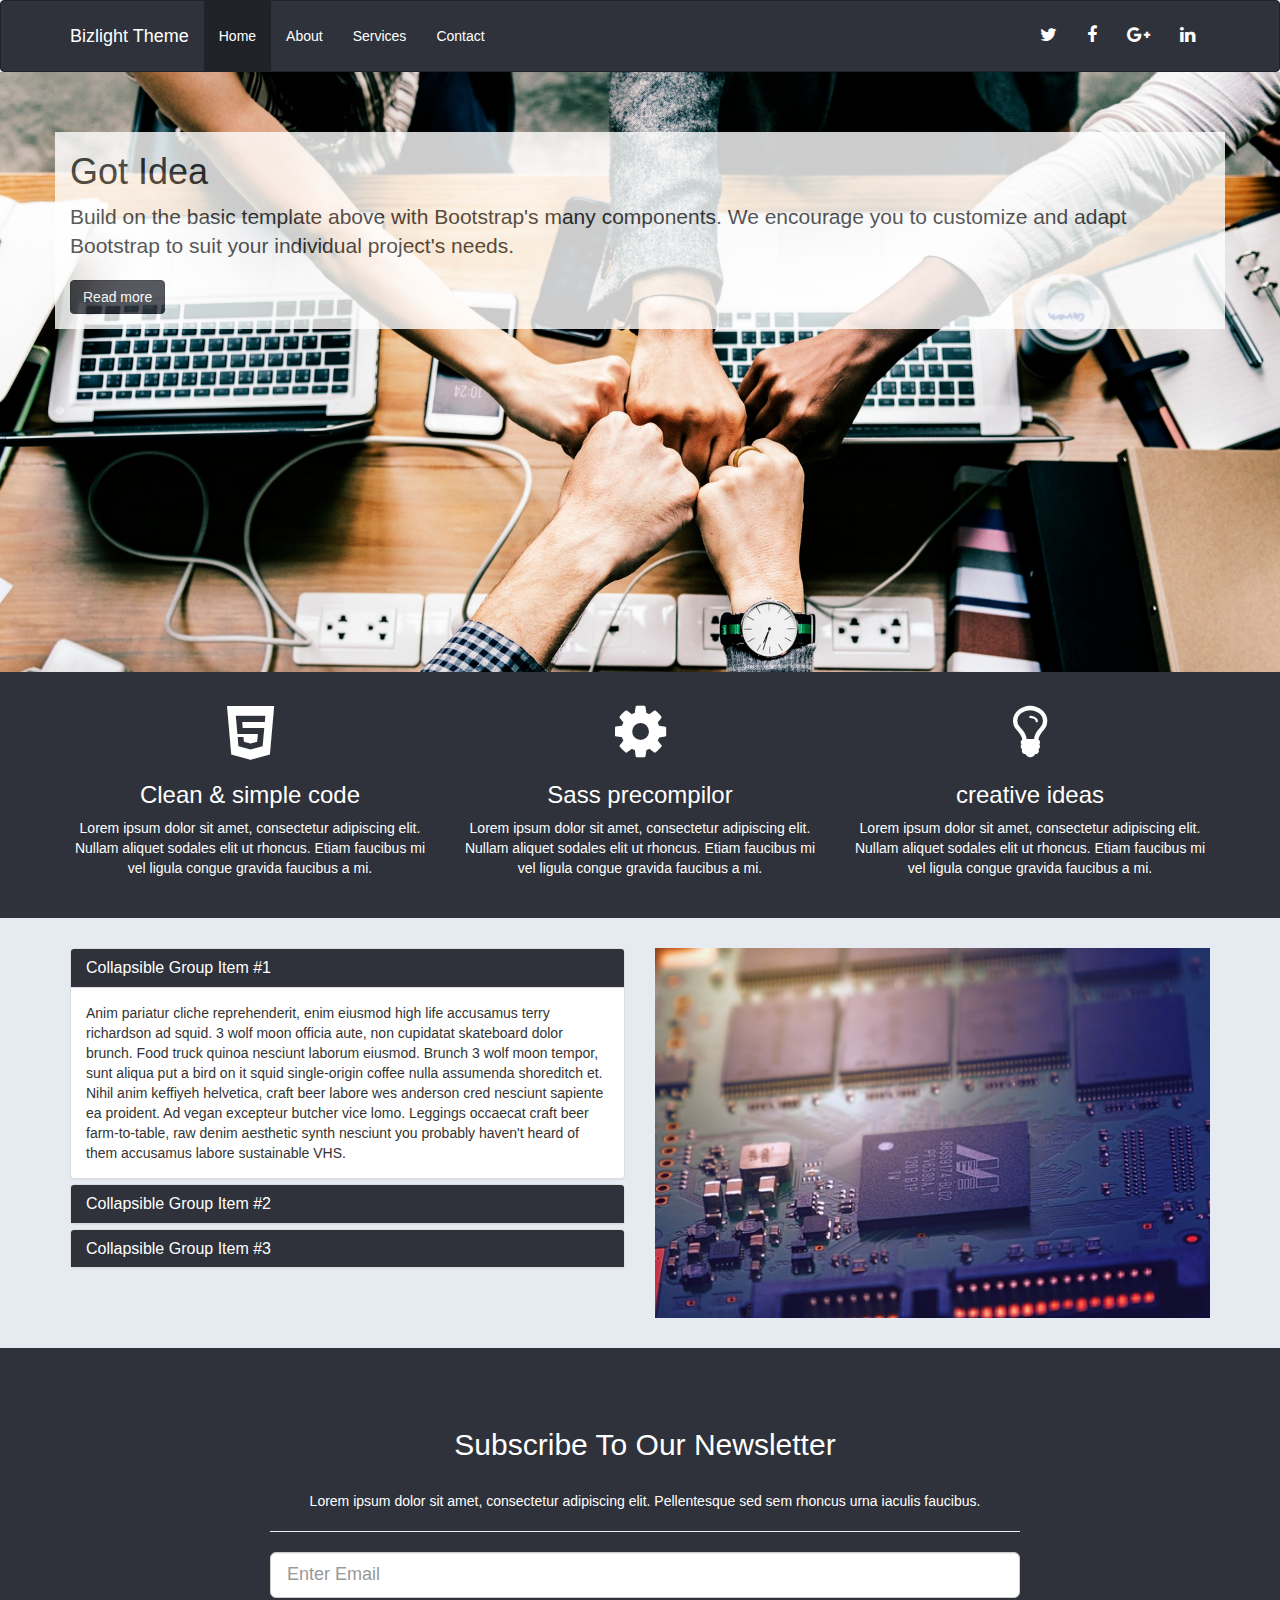
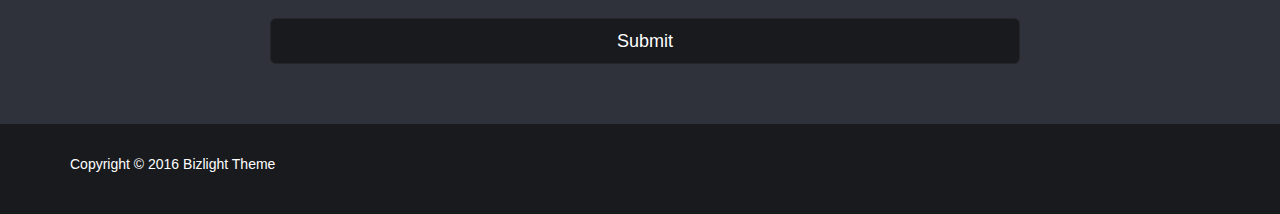
<file: index.html>
<!doctype html>
<html lang="en">

<head>
  <meta charset="utf-8">
  <meta name="viewport" content="width=device-width, initial-scale=1, shrink-to-fit=no">
  <meta name="description" content="">
  <meta name="author" content="">
  <title> Bizlight theme </title>
  <link rel="stylesheet" href="bower_components/font-awesome/css/font-awesome.css">

  <link rel="stylesheet" href="css/app.css">

</head>

<body>

  <nav class="navbar navbar-default">
    <div class="container">
      <div class="navbar-header">
        <button type="button" class="navbar-toggle collapsed" data-toggle="collapse" data-target="#navbar" aria-expanded="false"
          aria-controls="navbar">
          <span class="sr-only">Toggle navigation</span>
          <span class="icon-bar"></span>
          <span class="icon-bar"></span>
          <span class="icon-bar"></span>
        </button>
        <a class="navbar-brand" href="index.html">Bizlight Theme</a>
      </div>
      <div id="navbar" class="collapse navbar-collapse">
        <ul class="nav navbar-nav">
          <li class="active">
            <a href="index.html">Home</a>
          </li>
          <li>
            <a href="about.html">About</a>
          </li>
          <li>
            <a href="services.html">Services</a>
          </li>
          <li>
            <a href="contact.html">Contact</a>
          </li>
        </ul>
        <ul class="nav navbar-nav navbar-right">
          <li>
            <a href="http://twitter.com">
              <i class="fa fa-twitter"></i>
            </a>
          </li>
          <li>
            <a href="http://facebook.com">
              <i class="fa fa-facebook"></i>
            </a>
          </li>
          <li>
            <a href="http://google-plus.com">
              <i class="fa fa-google-plus"></i>
            </a>
          </li>
          <li>
            <a href="http://linkedin.com">
              <i class="fa fa-linkedin"></i>
            </a>
          </li>
        </ul>
      </div>
      <!--/.nav-collapse -->
    </div>
  </nav>
  <!-- header  -->
  <div class="showcase">
    <div class="container">
      <h1>Got Idea</h1>
      <p class="lead"> Build on the basic template above with Bootstrap's many components. We encourage you to customize and adapt Bootstrap
        to suit your individual project's needs.</p>
      <a href="about.html" class="btn btn-primary"> Read more </a>
    </div>
  </div>
  <!-- end header  -->
  <div class="section-a">
    <div class="container">
      <div class="row">
        <div class="col-md-4">
          <i class="fa fa-html5"></i>
          <h3>Clean & simple code</h3>
          <p>Lorem ipsum dolor sit amet, consectetur adipiscing elit. Nullam aliquet sodales elit ut rhoncus. Etiam faucibus
            mi vel ligula congue gravida faucibus a mi.</p>
        </div>
        <div class="col-md-4">
          <i class="fa fa-gear"></i>
          <h3>Sass precompilor</h3>
          <p>Lorem ipsum dolor sit amet, consectetur adipiscing elit. Nullam aliquet sodales elit ut rhoncus. Etiam faucibus
            mi vel ligula congue gravida faucibus a mi.</p>
        </div>
        <div class="col-md-4">
          <i class="fa fa-lightbulb-o"></i>
          <h3>creative ideas</h3>
          <p>Lorem ipsum dolor sit amet, consectetur adipiscing elit. Nullam aliquet sodales elit ut rhoncus. Etiam faucibus
            mi vel ligula congue gravida faucibus a mi.</p>
        </div>
      </div>
    </div>
  </div>
  <div class="section-b">
    <div class="container">
      <div class="row">
        <div class="col-md-6">
          <div class="panel-group" id="accordion" role="tablist" aria-multiselectable="true">
            <div class="panel panel-default">
              <div class="panel-heading" role="tab" id="headingOne">
                <h4 class="panel-title">
                  <a role="button" data-toggle="collapse" data-parent="#accordion" href="#collapseOne" aria-expanded="true" aria-controls="collapseOne">
                    Collapsible Group Item #1
                  </a>
                </h4>
              </div>
              <div id="collapseOne" class="panel-collapse collapse in" role="tabpanel" aria-labelledby="headingOne">
                <div class="panel-body">
                  Anim pariatur cliche reprehenderit, enim eiusmod high life accusamus terry richardson ad squid. 3 wolf moon officia aute,
                  non cupidatat skateboard dolor brunch. Food truck quinoa nesciunt laborum eiusmod. Brunch 3 wolf moon tempor,
                  sunt aliqua put a bird on it squid single-origin coffee nulla assumenda shoreditch et. Nihil anim keffiyeh
                  helvetica, craft beer labore wes anderson cred nesciunt sapiente ea proident. Ad vegan excepteur butcher
                  vice lomo. Leggings occaecat craft beer farm-to-table, raw denim aesthetic synth nesciunt you probably
                  haven't heard of them accusamus labore sustainable VHS.
                </div>
              </div>
            </div>
            <div class="panel panel-default">
              <div class="panel-heading" role="tab" id="headingTwo">
                <h4 class="panel-title">
                  <a class="collapsed" role="button" data-toggle="collapse" data-parent="#accordion" href="#collapseTwo" aria-expanded="false"
                    aria-controls="collapseTwo">
                    Collapsible Group Item #2
                  </a>
                </h4>
              </div>
              <div id="collapseTwo" class="panel-collapse collapse" role="tabpanel" aria-labelledby="headingTwo">
                <div class="panel-body">
                  Anim pariatur cliche reprehenderit, enim eiusmod high life accusamus terry richardson ad squid. 3 wolf moon officia aute,
                  non cupidatat skateboard dolor brunch. Food truck quinoa nesciunt laborum eiusmod. Brunch 3 wolf moon tempor,
                  sunt aliqua put a bird on it squid single-origin coffee nulla assumenda shoreditch et. Nihil anim keffiyeh
                  helvetica, craft beer labore wes anderson cred nesciunt sapiente ea proident. Ad vegan excepteur butcher
                  vice lomo. Leggings occaecat craft beer farm-to-table, raw denim aesthetic synth nesciunt you probably
                  haven't heard of them accusamus labore sustainable VHS.
                </div>
              </div>
            </div>
            <div class="panel panel-default">
              <div class="panel-heading" role="tab" id="headingThree">
                <h4 class="panel-title">
                  <a class="collapsed" role="button" data-toggle="collapse" data-parent="#accordion" href="#collapseThree" aria-expanded="false"
                    aria-controls="collapseThree">
                    Collapsible Group Item #3
                  </a>
                </h4>
              </div>
              <div id="collapseThree" class="panel-collapse collapse" role="tabpanel" aria-labelledby="headingThree">
                <div class="panel-body">
                  Anim pariatur cliche reprehenderit, enim eiusmod high life accusamus terry richardson ad squid. 3 wolf moon officia aute,
                  non cupidatat skateboard dolor brunch. Food truck quinoa nesciunt laborum eiusmod. Brunch 3 wolf moon tempor,
                  sunt aliqua put a bird on it squid single-origin coffee nulla assumenda shoreditch et. Nihil anim keffiyeh
                  helvetica, craft beer labore wes anderson cred nesciunt sapiente ea proident. Ad vegan excepteur butcher
                  vice lomo. Leggings occaecat craft beer farm-to-table, raw denim aesthetic synth nesciunt you probably
                  haven't heard of them accusamus labore sustainable VHS.
                </div>
              </div>
            </div>
          </div>
        </div>
        <div class="col-md-6">
          <img src="imgs/computer01.jpeg" alt="computer">
        </div>
      </div>
    </div>
  </div>
  <div class="section-c">
    <div class="container">
      <div class="row">
        <div class="col-md-8 col-md-offset-2">
          <h2>Subscribe To Our Newsletter</h2>
          <br />
          <p>Lorem ipsum dolor sit amet, consectetur adipiscing elit. Pellentesque sed sem rhoncus urna iaculis faucibus.</p>
          <hr />
          <form>
            <input type="text" class="form-control input-lg" placeholder="Enter Email">
            <br />
            <button class="btn btn-primary btn-lg btn-block">Submit</button>
          </form>
        </div>
      </div>
    </div>
  </div>

  <footer>
    <div class="container">
      <p>Copyright &copy; 2016 Bizlight Theme</p>
    </div>
  </footer>

  <script type="text/javascript" src="bower_components/jquery/dist/jquery.js"></script>
  <script type="text/javascript" src="bower_components/bootstrap-sass/assets/javascripts/bootstrap.js"></script>
</body>

</html>
</file>
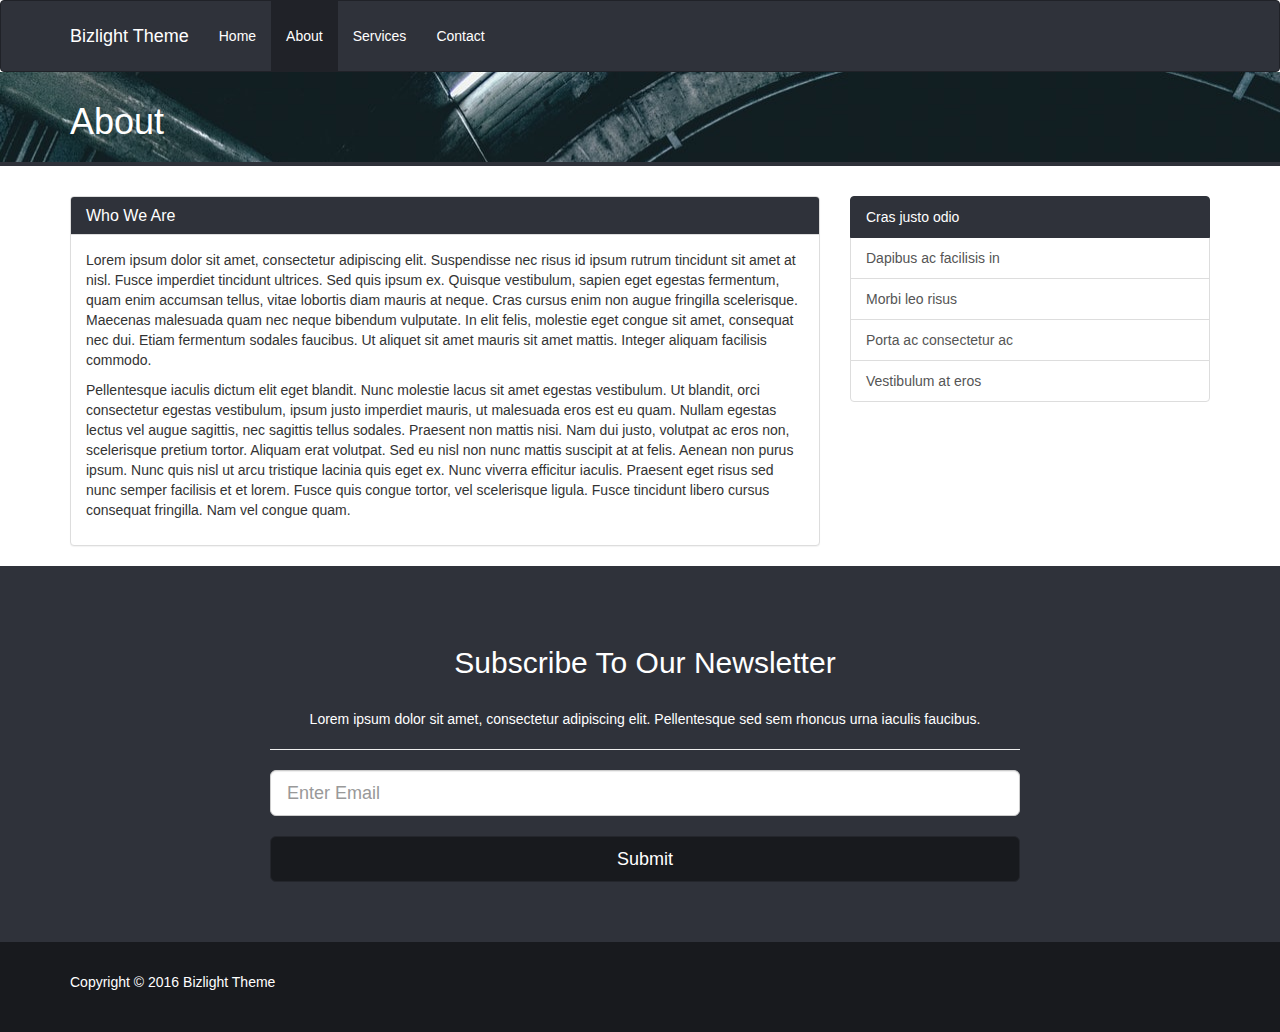
<file: about.html>
<!DOCTYPE html>
<html lang="en">
  <head>
    <meta charset="utf-8">
    <meta http-equiv="X-UA-Compatible" content="IE=edge">
    <meta name="viewport" content="width=device-width, initial-scale=1">
    <title>BizLight Theme | About</title>
    <link rel="stylesheet" href="css/app.css">
  </head>

  <body>

    <nav class="navbar navbar-default">
      <div class="container">
        <div class="navbar-header">
          <button type="button" class="navbar-toggle collapsed" data-toggle="collapse" data-target="#navbar" aria-expanded="false" aria-controls="navbar">
            <span class="sr-only">Toggle navigation</span>
            <span class="icon-bar"></span>
            <span class="icon-bar"></span>
            <span class="icon-bar"></span>
          </button>
          <a class="navbar-brand" href="index.html">Bizlight Theme</a>
        </div>
        <div id="navbar" class="collapse navbar-collapse">
          <ul class="nav navbar-nav">
            <li><a href="index.html">Home</a></li>
            <li class="active"><a href="about.html">About</a></li>
            <li><a href="services.html">Services</a></li>
            <li><a href="contact.html">Contact</a></li>
          </ul>
          <ul class="nav navbar-nav navbar-right">
            <li><a href="http://twitter.com"><i class="fa fa-twitter"></i></a></li>
            <li><a href="http://facebook.com"><i class="fa fa-facebook"></i></a></li>
            <li><a href="http://google-plus.com"><i class="fa fa-google-plus"></i></a></li>
            <li><a href="http://linkedin.com"><i class="fa fa-linkedin"></i></a></li>
          </ul>
        </div><!--/.nav-collapse -->
      </div>
    </nav>

    <div class="title-bar">
      <div class="container">
        <h1>About</h1>
      </div>
    </div>

  <div class="main">
    <div class="container">
      <div class="row">
        <div class="col-md-8">
          <div class="panel panel-default">
            <div class="panel-heading">
              <h4 class="panel-title">Who We Are</h4>
            </div>
            <div class="panel-body">
              <p>Lorem ipsum dolor sit amet, consectetur adipiscing elit. Suspendisse nec risus id ipsum rutrum tincidunt sit amet at nisl. Fusce imperdiet tincidunt ultrices. Sed quis ipsum ex. Quisque vestibulum, sapien eget egestas fermentum, quam enim accumsan tellus, vitae lobortis diam mauris at neque. Cras cursus enim non augue fringilla scelerisque. Maecenas malesuada quam nec neque bibendum vulputate. In elit felis, molestie eget congue sit amet, consequat nec dui. Etiam fermentum sodales faucibus. Ut aliquet sit amet mauris sit amet mattis. Integer aliquam facilisis commodo.
              </p>
              <p>
Pellentesque iaculis dictum elit eget blandit. Nunc molestie lacus sit amet egestas vestibulum. Ut blandit, orci consectetur egestas vestibulum, ipsum justo imperdiet mauris, ut malesuada eros est eu quam. Nullam egestas lectus vel augue sagittis, nec sagittis tellus sodales. Praesent non mattis nisi. Nam dui justo, volutpat ac eros non, scelerisque pretium tortor. Aliquam erat volutpat. Sed eu nisl non nunc mattis suscipit at at felis. Aenean non purus ipsum. Nunc quis nisl ut arcu tristique lacinia quis eget ex. Nunc viverra efficitur iaculis. Praesent eget risus sed nunc semper facilisis et et lorem. Fusce quis congue tortor, vel scelerisque ligula. Fusce tincidunt libero cursus consequat fringilla. Nam vel congue quam.</p>
            </div>
          </div>
        </div>
        <div class="col-md-4">
          <div class="list-group">
            <a href="#" class="list-group-item active">
              Cras justo odio
            </a>
            <a href="#" class="list-group-item">Dapibus ac facilisis in</a>
            <a href="#" class="list-group-item">Morbi leo risus</a>
            <a href="#" class="list-group-item">Porta ac consectetur ac</a>
            <a href="#" class="list-group-item">Vestibulum at eros</a>
          </div>
        </div>
      </div>
    </div>
  </div>

    <div class="section-c">
      <div class="container">
        <div class="row">
          <div class="col-md-8 col-md-offset-2">
            <h2>Subscribe To Our Newsletter</h2>
            <br />
            <p>Lorem ipsum dolor sit amet, consectetur adipiscing elit. Pellentesque sed sem rhoncus urna iaculis faucibus.</p>
            <hr />
            <form>
              <input type="text" class="form-control input-lg" placeholder="Enter Email">
              <br />
              <button class="btn btn-primary btn-lg btn-block">Submit</button>
            </form>
          </div>
        </div>
      </div>
    </div>

    <footer>
      <div class="container">
          <p>Copyright &copy; 2016 Bizlight Theme</p>
      </div>
    </footer>

    <script src="bower_components/jquery/dist/jquery.js"></script>
    <script src="bower_components/bootstrap-sass/assets/javascripts/bootstrap.js"></script>
  </body>
</html>
</file>
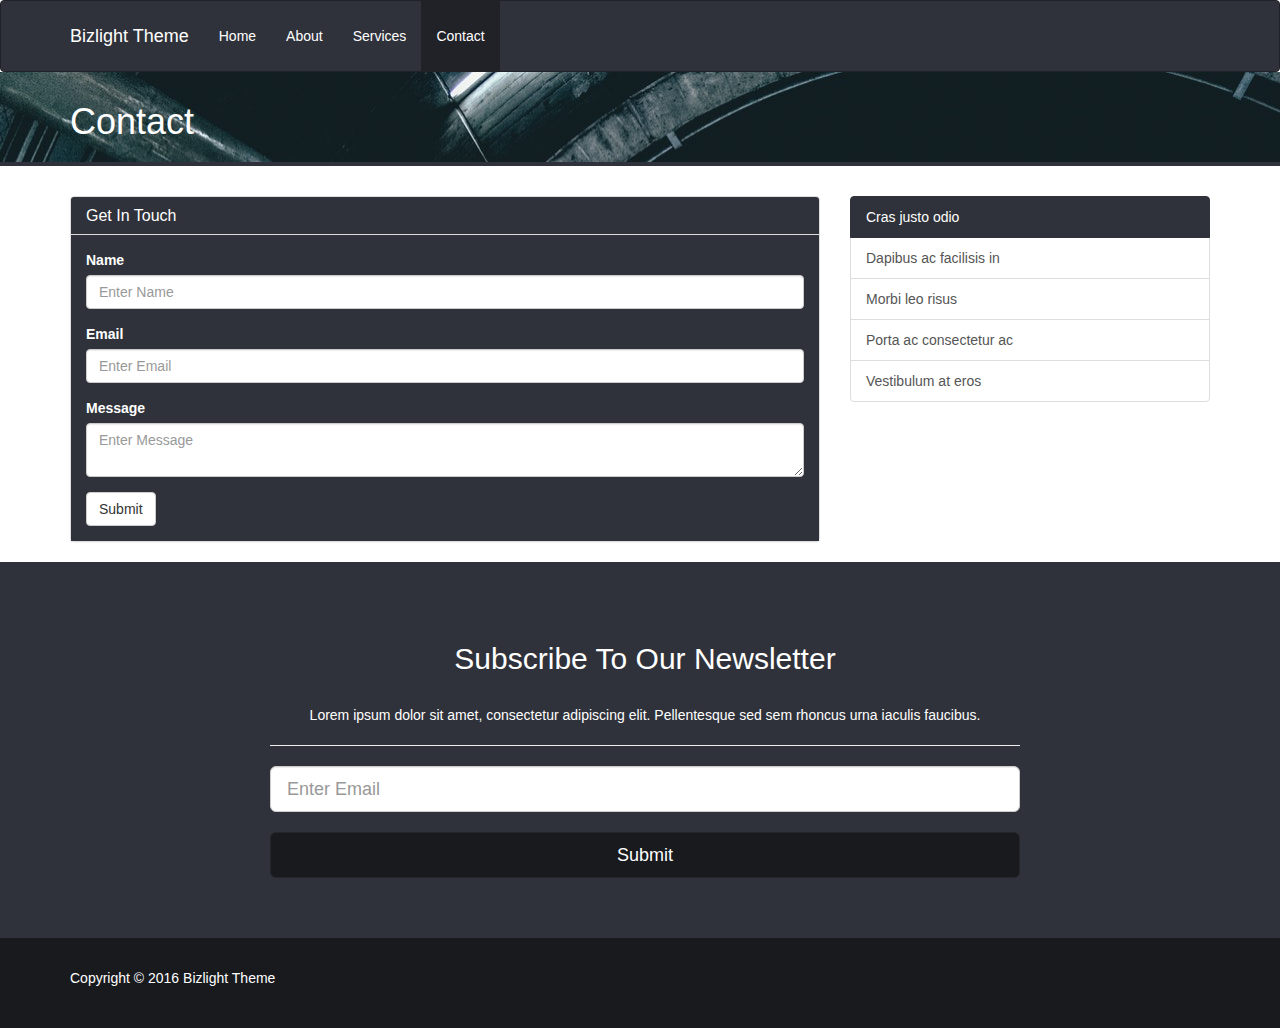
<file: contact.html>
<!DOCTYPE html>
<html lang="en">
  <head>
    <meta charset="utf-8">
    <meta http-equiv="X-UA-Compatible" content="IE=edge">
    <meta name="viewport" content="width=device-width, initial-scale=1">
    <title>BizLight Theme | Contact</title>
    <link rel="stylesheet" href="css/app.css">
  </head>

  <body>

    <nav class="navbar navbar-default">
      <div class="container">
        <div class="navbar-header">
          <button type="button" class="navbar-toggle collapsed" data-toggle="collapse" data-target="#navbar" aria-expanded="false" aria-controls="navbar">
            <span class="sr-only">Toggle navigation</span>
            <span class="icon-bar"></span>
            <span class="icon-bar"></span>
            <span class="icon-bar"></span>
          </button>
          <a class="navbar-brand" href="index.html">Bizlight Theme</a>
        </div>
        <div id="navbar" class="collapse navbar-collapse">
          <ul class="nav navbar-nav">
            <li><a href="index.html">Home</a></li>
            <li><a href="about.html">About</a></li>
            <li><a href="services.html">Services</a></li>
            <li class="active"><a href="contact.html">Contact</a></li>
          </ul>
          <ul class="nav navbar-nav navbar-right">
            <li><a href="http://twitter.com"><i class="fa fa-twitter"></i></a></li>
            <li><a href="http://facebook.com"><i class="fa fa-facebook"></i></a></li>
            <li><a href="http://google-plus.com"><i class="fa fa-google-plus"></i></a></li>
            <li><a href="http://linkedin.com"><i class="fa fa-linkedin"></i></a></li>
          </ul>
        </div><!--/.nav-collapse -->
      </div>
    </nav>

    <div class="title-bar">
      <div class="container">
        <h1>Contact</h1>
      </div>
    </div>

  <div class="main">
    <div class="container">
      <div class="row">
        <div class="col-md-8">
          <div class="panel panel-default">
            <div class="panel-heading">
              <h4 class="panel-title">Get In Touch</h4>
            </div>
            <div class="panel-body contact">
              <form>
                  <div class="form-group">
                    <label>Name</label>
                    <input type="text" class="form-control" placeholder="Enter Name">
                  </div>
                  <div class="form-group">
                    <label>Email</label>
                    <input type="text" class="form-control" placeholder="Enter Email">
                  </div>
                  <div class="form-group">
                    <label>Message</label>
                    <textarea class="form-control" placeholder="Enter Message"></textarea>
                  </div>
                  <button type="submit" class="btn btn-default">Submit</button>
                </form>
            </div>
          </div>
        </div>
        <div class="col-md-4">
          <div class="list-group">
            <a href="#" class="list-group-item active">
              Cras justo odio
            </a>
            <a href="#" class="list-group-item">Dapibus ac facilisis in</a>
            <a href="#" class="list-group-item">Morbi leo risus</a>
            <a href="#" class="list-group-item">Porta ac consectetur ac</a>
            <a href="#" class="list-group-item">Vestibulum at eros</a>
          </div>
        </div>
      </div>
    </div>
  </div>

    <div class="section-c">
      <div class="container">
        <div class="row">
          <div class="col-md-8 col-md-offset-2">
            <h2>Subscribe To Our Newsletter</h2>
            <br />
            <p>Lorem ipsum dolor sit amet, consectetur adipiscing elit. Pellentesque sed sem rhoncus urna iaculis faucibus.</p>
            <hr />
            <form>
              <input type="text" class="form-control input-lg" placeholder="Enter Email">
              <br />
              <button class="btn btn-primary btn-lg btn-block">Submit</button>
            </form>
          </div>
        </div>
      </div>
    </div>

    <footer>
      <div class="container">
          <p>Copyright &copy; 2016 Bizlight Theme</p>
      </div>
    </footer>

    <script src="bower_components/jquery/dist/jquery.js"></script>
    <script src="bower_components/bootstrap-sass/assets/javascripts/bootstrap.js"></script>
  </body>
</html>
</file>
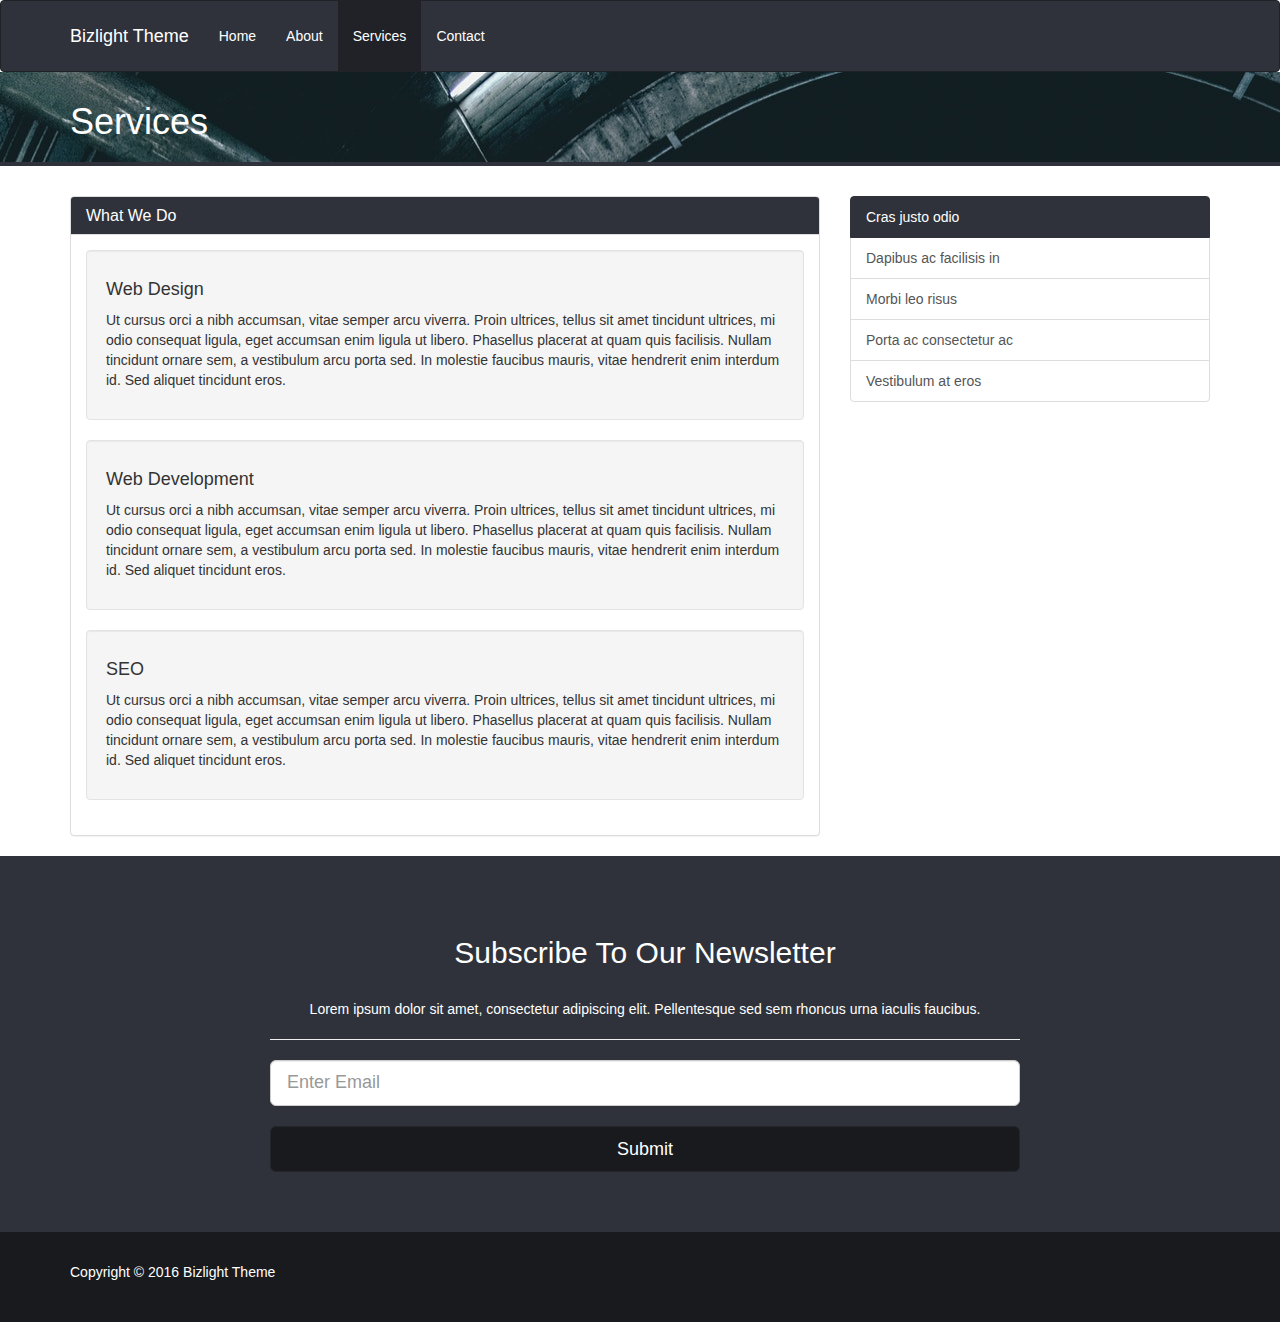
<file: services.html>
<!DOCTYPE html>
<html lang="en">

<head>
  <meta charset="utf-8">
  <meta http-equiv="X-UA-Compatible" content="IE=edge">
  <meta name="viewport" content="width=device-width, initial-scale=1">
  <title>BizLight Theme | Services</title>
  <link rel="stylesheet" href="css/app.css">
</head>

<body>

  <nav class="navbar navbar-default">
    <div class="container">
      <div class="navbar-header">
        <button type="button" class="navbar-toggle collapsed" data-toggle="collapse" data-target="#navbar" aria-expanded="false"
          aria-controls="navbar">
          <span class="sr-only">Toggle navigation</span>
          <span class="icon-bar"></span>
          <span class="icon-bar"></span>
          <span class="icon-bar"></span>
        </button>
        <a class="navbar-brand" href="index.html">Bizlight Theme</a>
      </div>
      <div id="navbar" class="collapse navbar-collapse">
        <ul class="nav navbar-nav">
          <li>
            <a href="index.html">Home</a>
          </li>
          <li>
            <a href="about.html">About</a>
          </li>
          <li class="active">
            <a href="services.html">Services</a>
          </li>
          <li>
            <a href="contact.html">Contact</a>
          </li>
        </ul>
        <ul class="nav navbar-nav navbar-right">
          <li>
            <a href="http://twitter.com">
              <i class="fa fa-twitter"></i>
            </a>
          </li>
          <li>
            <a href="http://facebook.com">
              <i class="fa fa-facebook"></i>
            </a>
          </li>
          <li>
            <a href="http://google-plus.com">
              <i class="fa fa-google-plus"></i>
            </a>
          </li>
          <li>
            <a href="http://linkedin.com">
              <i class="fa fa-linkedin"></i>
            </a>
          </li>
        </ul>
      </div>
      <!--/.nav-collapse -->
    </div>
  </nav>

  <div class="title-bar">
    <div class="container">
      <h1>Services</h1>
    </div>
  </div>

  <div class="main">
    <div class="container">
      <div class="row">
        <div class="col-md-8">
          <div class="panel panel-default">
            <div class="panel-heading">
              <h4 class="panel-title">What We Do</h4>
            </div>
            <div class="panel-body">
              <div class="well">
                <h4>Web Design</h4>
                <p>Ut cursus orci a nibh accumsan, vitae semper arcu viverra. Proin ultrices, tellus sit amet tincidunt ultrices,
                  mi odio consequat ligula, eget accumsan enim ligula ut libero. Phasellus placerat at quam quis facilisis.
                  Nullam tincidunt ornare sem, a vestibulum arcu porta sed. In molestie faucibus mauris, vitae hendrerit
                  enim interdum id. Sed aliquet tincidunt eros.</p>
              </div>
              <div class="well">
                <h4>Web Development</h4>
                <p>Ut cursus orci a nibh accumsan, vitae semper arcu viverra. Proin ultrices, tellus sit amet tincidunt ultrices,
                  mi odio consequat ligula, eget accumsan enim ligula ut libero. Phasellus placerat at quam quis facilisis.
                  Nullam tincidunt ornare sem, a vestibulum arcu porta sed. In molestie faucibus mauris, vitae hendrerit
                  enim interdum id. Sed aliquet tincidunt eros.</p>
              </div>
              <div class="well">
                <h4>SEO</h4>
                <p>Ut cursus orci a nibh accumsan, vitae semper arcu viverra. Proin ultrices, tellus sit amet tincidunt ultrices,
                  mi odio consequat ligula, eget accumsan enim ligula ut libero. Phasellus placerat at quam quis facilisis.
                  Nullam tincidunt ornare sem, a vestibulum arcu porta sed. In molestie faucibus mauris, vitae hendrerit
                  enim interdum id. Sed aliquet tincidunt eros.</p>
              </div>
            </div>
          </div>
        </div>
        <div class="col-md-4">
          <div class="list-group">
            <a href="#" class="list-group-item active">
              Cras justo odio
            </a>
            <a href="#" class="list-group-item">Dapibus ac facilisis in</a>
            <a href="#" class="list-group-item">Morbi leo risus</a>
            <a href="#" class="list-group-item">Porta ac consectetur ac</a>
            <a href="#" class="list-group-item">Vestibulum at eros</a>
          </div>
        </div>
      </div>
    </div>
  </div>

  <div class="section-c">
    <div class="container">
      <div class="row">
        <div class="col-md-8 col-md-offset-2">
          <h2>Subscribe To Our Newsletter</h2>
          <br />
          <p>Lorem ipsum dolor sit amet, consectetur adipiscing elit. Pellentesque sed sem rhoncus urna iaculis faucibus.</p>
          <hr />
          <form>
            <input type="text" class="form-control input-lg" placeholder="Enter Email">
            <br />
            <button class="btn btn-primary btn-lg btn-block">Submit</button>
          </form>
        </div>
      </div>
    </div>
  </div>

  <footer>
    <div class="container">
      <p>Copyright &copy; 2016 Bizlight Theme</p>
    </div>
  </footer>

  <script src="bower_components/jquery/dist/jquery.js"></script>
  <script src="bower_components/bootstrap-sass/assets/javascripts/bootstrap.js"></script>
</body>

</html>
</file>
